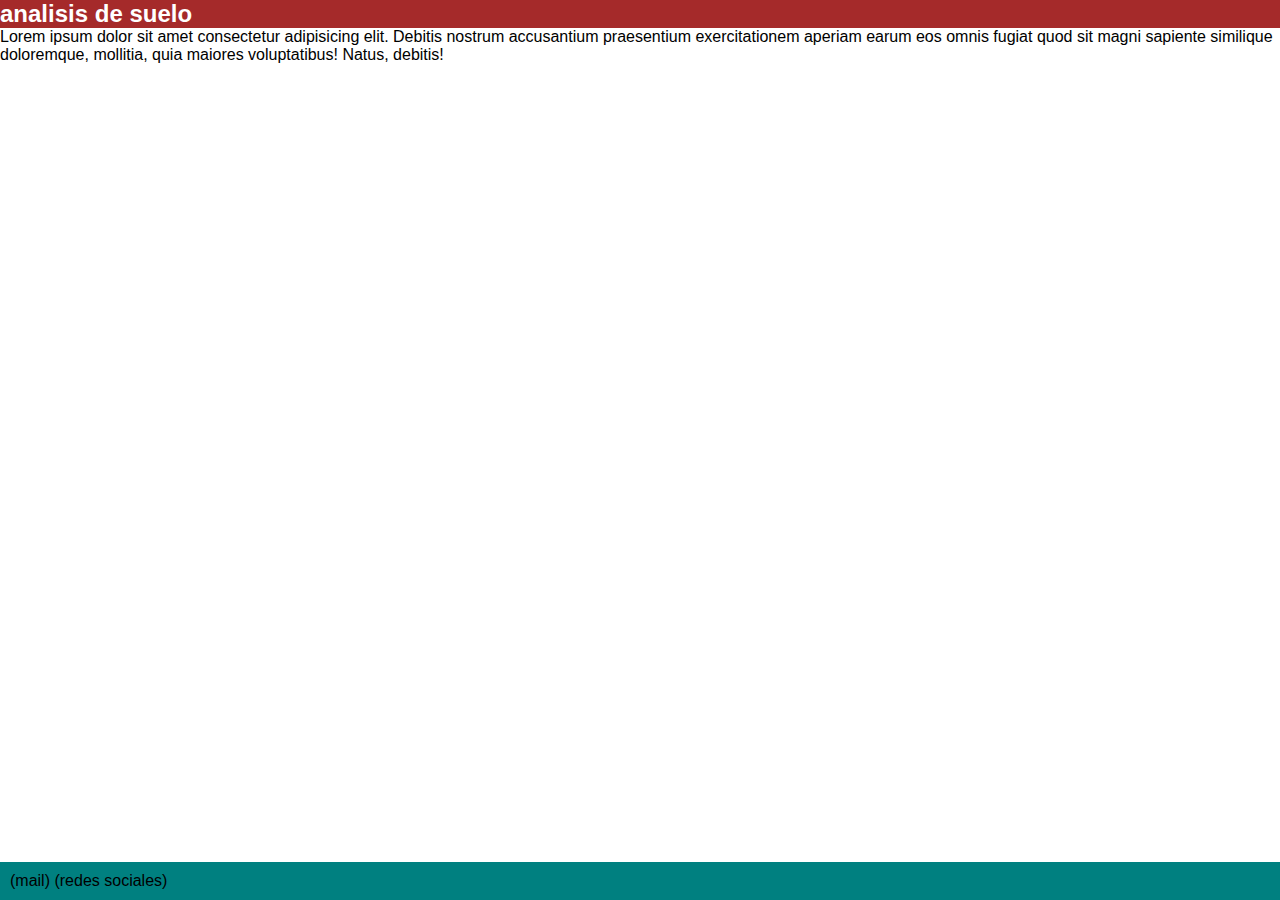
<file: pages/analisis-suelo.html>
<!DOCTYPE html>
<html lang="es">

<head>
    <meta charset="UTF-8">
    <meta http-equiv="X-UA-Compatible" content="IE=edge">
    <meta name="viewport" content="width=device-width, initial-scale=1.0">
    <link href="https://cdn.jsdelivr.net/npm/bootstrap@5.2.1/dist/css/bootstrap.min.css" rel="stylesheet"
        integrity="sha384-iYQeCzEYFbKjA/T2uDLTpkwGzCiq6soy8tYaI1GyVh/UjpbCx/TYkiZhlZB6+fzT" crossorigin="anonymous">
    <link rel="stylesheet" href="../css/styles.css">
    <title>Contacto</title>
</head>

<body>


    <h2>
        analisis de suelo
    </h2>


    <p>
        Lorem ipsum dolor sit amet consectetur adipisicing elit. Debitis nostrum accusantium praesentium exercitationem
        aperiam earum eos omnis fugiat quod sit magni sapiente similique doloremque, mollitia, quia maiores
        voluptatibus! Natus, debitis!
    </p>

    <footer class="container-fluid">
        <div class="container">
            <div class="row">
                <div class="d-flex flex-column align-items-center p-3 fs-3">
                    <span>(mail)</span>
                    <span>(redes sociales)</span>


                </div>


        </div>
        </div>
    </footer>


    <script src="https://cdn.jsdelivr.net/npm/bootstrap@5.2.1/dist/js/bootstrap.bundle.min.js"
        integrity="sha384-u1OknCvxWvY5kfmNBILK2hRnQC3Pr17a+RTT6rIHI7NnikvbZlHgTPOOmMi466C8"
        crossorigin="anonymous"></script>
</body>

</html>
</file>
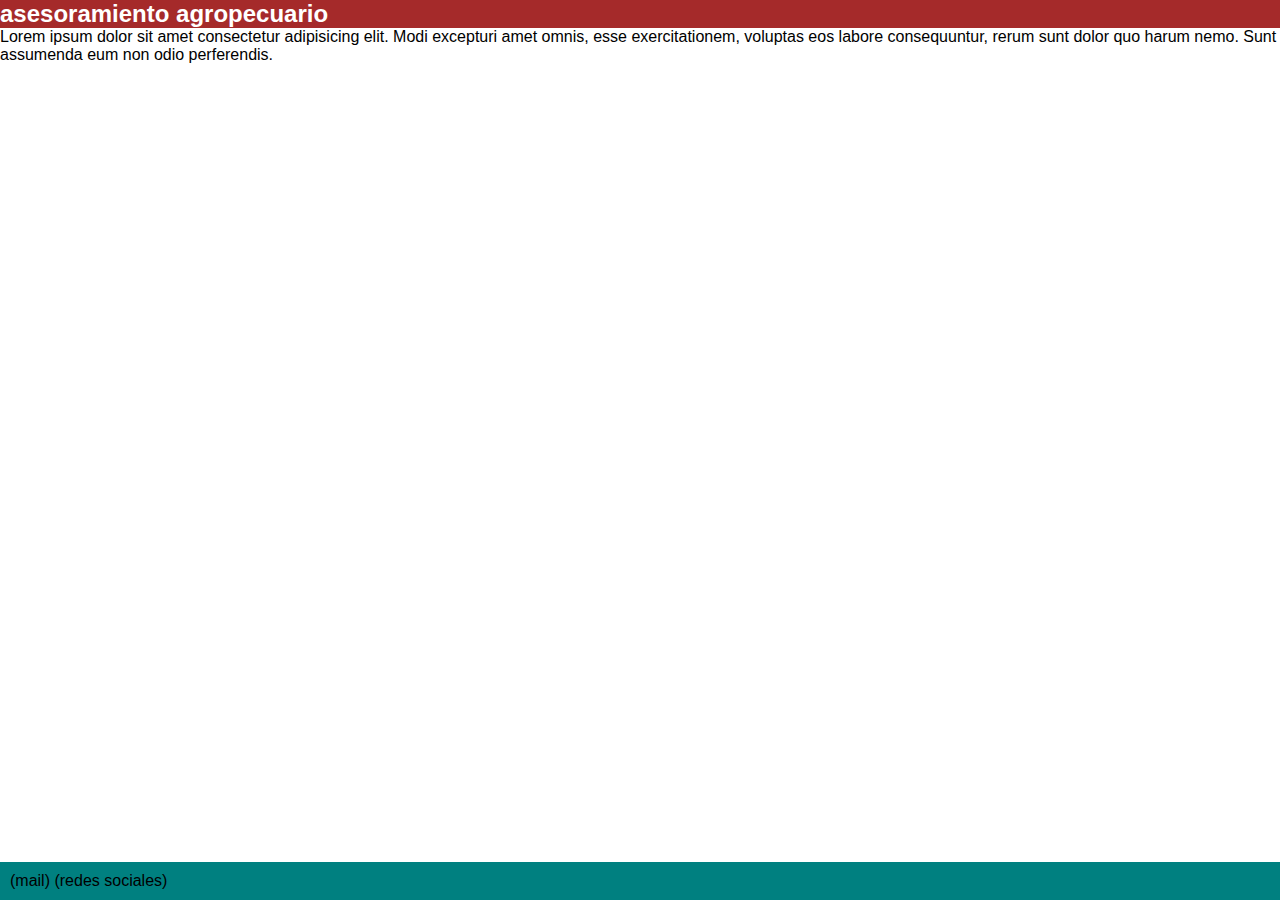
<file: pages/asesoramiento-agropecuario.html>
<!DOCTYPE html>
<html lang="es">

<head>
    <meta charset="UTF-8">
    <meta http-equiv="X-UA-Compatible" content="IE=edge">
    <meta name="viewport" content="width=device-width, initial-scale=1.0">
    <link href="https://cdn.jsdelivr.net/npm/bootstrap@5.2.1/dist/css/bootstrap.min.css" rel="stylesheet"
        integrity="sha384-iYQeCzEYFbKjA/T2uDLTpkwGzCiq6soy8tYaI1GyVh/UjpbCx/TYkiZhlZB6+fzT" crossorigin="anonymous">
    <link rel="stylesheet" href="../css/styles.css">
    <title>Contacto</title>
</head>


<body>
    <h2>
        asesoramiento agropecuario
    </h2>


    <p>

        Lorem ipsum dolor sit amet consectetur adipisicing elit. Modi excepturi amet omnis, esse exercitationem,
        voluptas eos labore consequuntur, rerum sunt dolor quo harum nemo. Sunt assumenda eum non odio perferendis.
    </p>


    <footer class="container-fluid">
        <div class="container">
            <div class="row">
                <div class="d-flex flex-column align-items-center p-3 fs-3">
                    <span>(mail)</span>
                    <span>(redes sociales)</span>


                </div>


        </div>
        </div>


    </footer>

    <script src="https://cdn.jsdelivr.net/npm/bootstrap@5.2.1/dist/js/bootstrap.bundle.min.js"
        integrity="sha384-u1OknCvxWvY5kfmNBILK2hRnQC3Pr17a+RTT6rIHI7NnikvbZlHgTPOOmMi466C8"
        crossorigin="anonymous"></script>
</body>

</html>
</file>
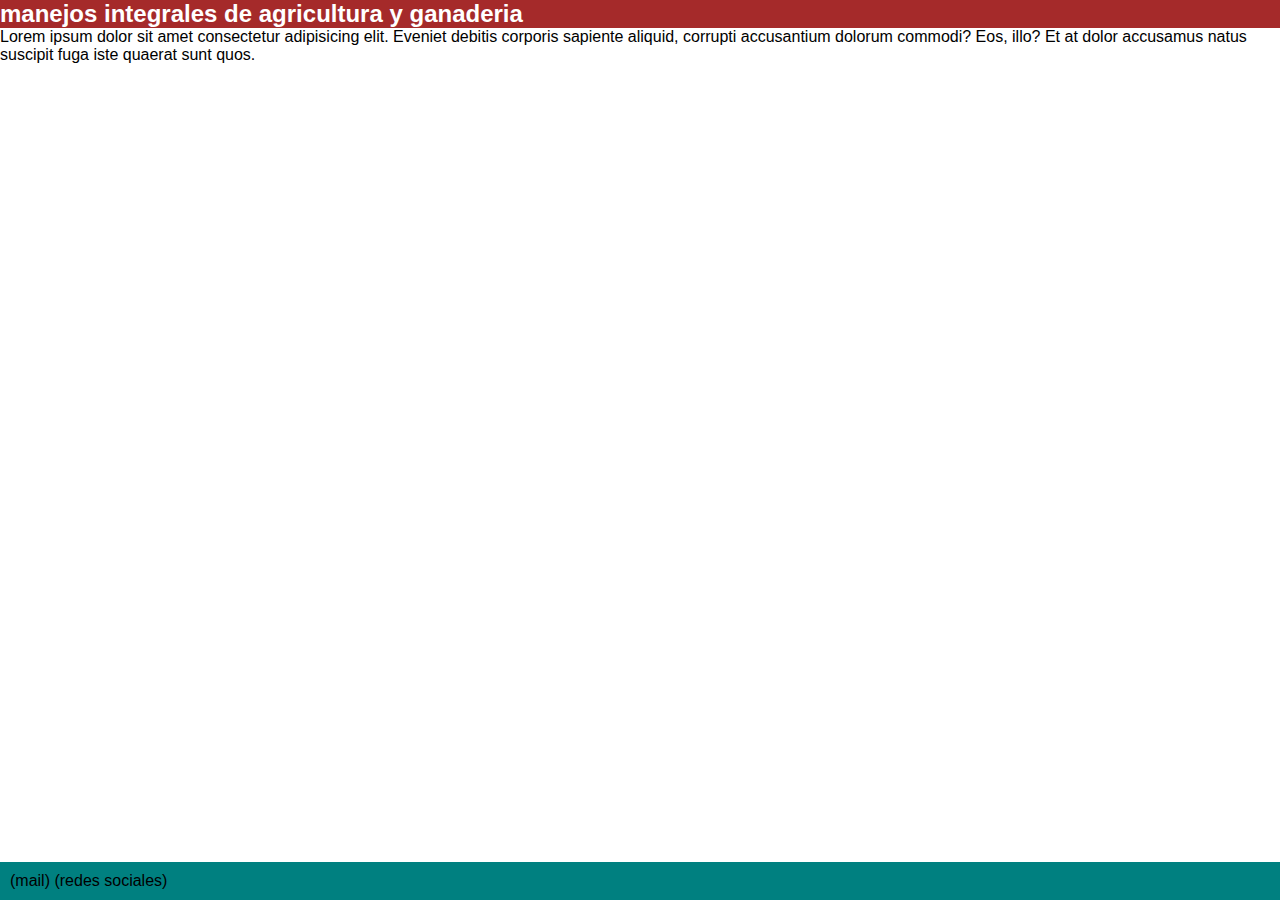
<file: pages/manejos-integrales.html>
<!DOCTYPE html>
<html lang="es">

<head>
    <meta charset="UTF-8">
    <meta http-equiv="X-UA-Compatible" content="IE=edge">
    <meta name="viewport" content="width=device-width, initial-scale=1.0">
    <link href="https://cdn.jsdelivr.net/npm/bootstrap@5.2.1/dist/css/bootstrap.min.css" rel="stylesheet"
        integrity="sha384-iYQeCzEYFbKjA/T2uDLTpkwGzCiq6soy8tYaI1GyVh/UjpbCx/TYkiZhlZB6+fzT" crossorigin="anonymous">
    <link rel="stylesheet" href="../css/styles.css">
    <title>Contacto</title>
</head>

<body>
    <h2>
        manejos integrales de agricultura y ganaderia
    </h2>

    <p>Lorem ipsum dolor sit amet consectetur adipisicing elit. Eveniet debitis corporis sapiente aliquid, corrupti
        accusantium dolorum commodi? Eos, illo? Et at dolor accusamus natus suscipit fuga iste quaerat sunt quos.</p>




        <footer class="container-fluid">
            <div class="container">
                <div class="row">
                    <div class="d-flex flex-column align-items-center p-3 fs-3">
                        <span>(mail)</span>
                        <span>(redes sociales)</span>
    
    
                    </div>
    
    
            </div>
            </div>

        </footer>

    <script src="https://cdn.jsdelivr.net/npm/bootstrap@5.2.1/dist/js/bootstrap.bundle.min.js"
        integrity="sha384-u1OknCvxWvY5kfmNBILK2hRnQC3Pr17a+RTT6rIHI7NnikvbZlHgTPOOmMi466C8"
        crossorigin="anonymous"></script>
</body>

</html>
</file>
<file: css/styles.css>
* {
    margin: 0%;
    padding: 0%;
    box-sizing: border-box;
    font-family: Arial, Helvetica, sans-serif;
}


html{
    height: 100%;
}

body{
    display: flex;
    flex-direction: column;
    min-height: 100%;
}



header {
    text-align: center;
    color: brown;
    justify-content: space-between;


}


h2{
    background-color: brown;
    color: white;
}
    

footer{

    background-color: teal;
    padding: 10px;
    border: 10px;
    margin-top: auto;
    font-family: 'Segoe UI', Tahoma, Geneva, Verdana, sans-serif;
}
</file>
